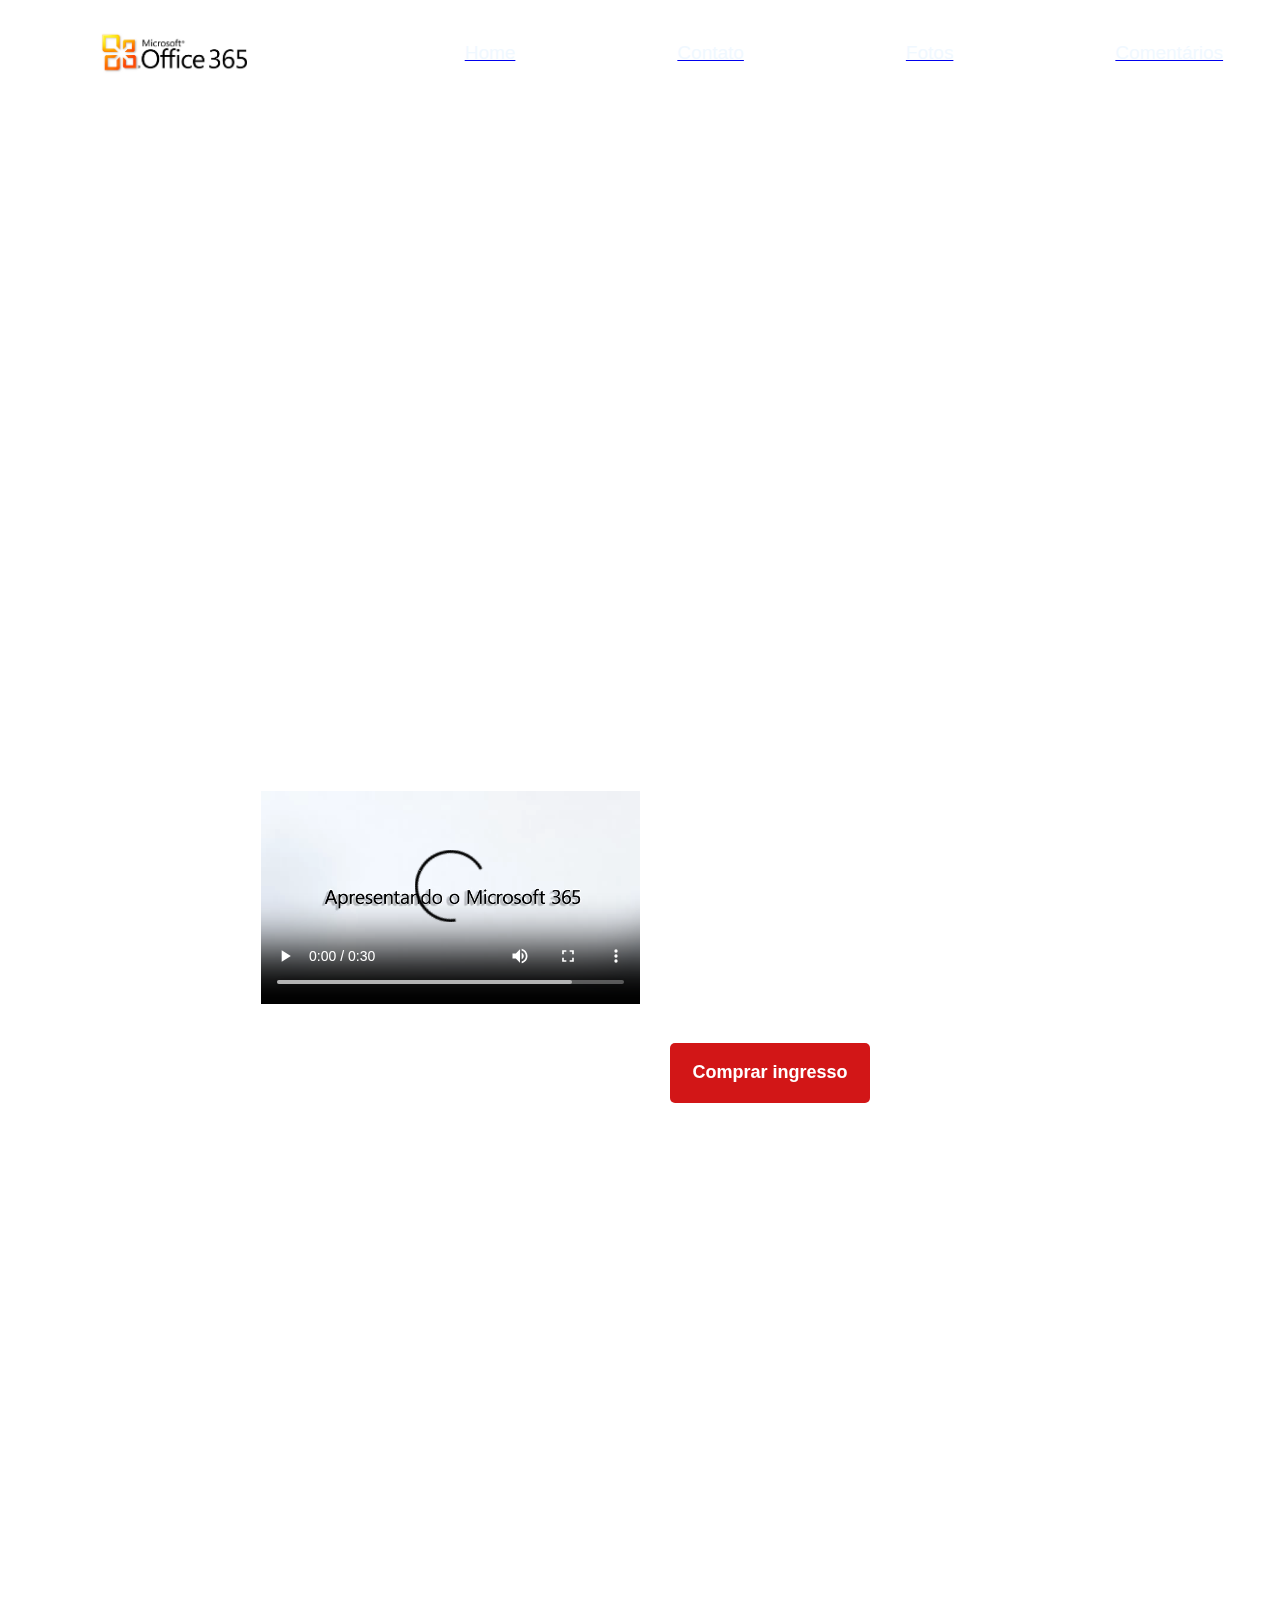
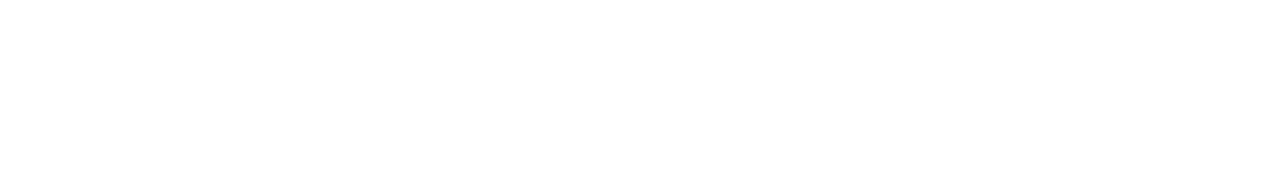
<file: index.html>
<!DOCTYPE html>
<html lang="en">
<head>
    <meta charset="UTF-8">
    <meta http-equiv="X-UA-Compatible" content="IE=edge">
    <meta name="viewport" content="width=device-width, initial-scale=1.0">
    <title>Document</title>
    <link rel="stylesheet" href="./styles.css" />
</head>
<body>
    <header>
        <img id="logo" src="./OIP.jpg" />
        <nav>
            <ul>
                <a href="./index.html">
                    <li>Home</li>
                </a>
                <a href="./contato.html">
                    <li>Contato</li>
                </a>
                <a href="./fotos.html">
                    <li>Fotos</li>
                </a>
                <a href="./comentarios.html">
                    <li>Comentários</li>
                </a>
            </ul>
        </nav>
    </header>
    <div id="banner"></div>
    <div id="trailer-container">
        <div class="content">
                <video controls class="trailer">
                    <source src="./Conheca o Microsoft 365.mp4" type="video/mp4">
                    Seu navegador não possui suporte para vídeos
                </video>
            <div id="sinopse">
                <p class="description">
                    O Microsoft 365 o Office 365 são serviços baseados em nuvem destinados 
                    a ajudar a atender às necessidades de segurança robusta, confiabilidade 
                    e produtividade do usuário da sua organização. Os artigos desta biblioteca 
                    fornecem descrições detalhadas dos serviços e dos recursos disponíveis 
                    com o Microsoft 365 e o Office 365.
                </p>
                <button class="button">Comprar ingresso</button>
            </div>
        </div>
    </div>

    <div class="actor-cards-container">
        <div class="cards-content">
            <div class="card banner-1">Office 365 basic</div>
            <div class="card banner-2">Office 365 family</div>
            <div class="card banner-3">Office 365 pro</div>
        </div>
    </div>
</body>
</html>
</file>
<file: styles.css>
<<<<<<< HEAD
@import url('https://fonts.googleapis.com/css2?family=Kdam+Thmor+Pro&display=swap');

*{
    margin: 0;
    padding: 0;
    background-color: rgb(0, 0, 0);
    list-style: none;
    text-decoration: none;
}

header{
    height: 90px;
    display: flex;
    justify-content: space-around;
    align-items: center;
}

nav {
    width: 60%;
}

ul {
    display: flex;
    width: 100%;
    justify-content: space-between;
}

li {
    list-style: none;
    color:aliceblue;
    cursor: pointer;
    font-size: 19px;
    transition: .5s;
    font-family: 'Kdam Thmor Pro', sans-serif;
}

li:hover {
    color:chocolate;
}

#logo {
    width: 150px;
    height: auto;
}

#banner {
    background-image: url('https://blogs.loucoll.ac.uk/learningtechnology/files/2022/11/Microsoft-Banner-smaller.jpg');
    background-position: 50% 50%;
    background-size: cover;
    width: 100%;
    height: 600px;
}

#trailer-container {
    width: 100%;
    height: 400px;
    display: flex;
    justify-content: center;
}

.content {
    width: 60%;
    display: flex;
    align-items: center;
    justify-content: space-between;
}

.trailer {
    width: 50%;
}

#sinopse {
    width: 200%;
    display: flex;
    flex-direction: column;
    justify-content: space-between;
    margin-left: 30px;
}

.description {
    color: #fff;
    font-size: 19px;
    font-family: 'Kdam Thmor Pro', sans-serif;
    width: 70%;
}

.button {
    width: 200px;
    height: 60px;
    background-color: #d21617;
    color: #fff;
    padding: 8px, 10px;
    border-radius: 5px;
    cursor: pointer;
    transition: .8s;
    font-size: 18px;
    display: flex;
    justify-content: center;
    align-items: center;
    font-weight: bold;
    border: none;
    outline: none;
    margin-top: 25px;
}

.button:hover {
    background-color: #fff;
    color: #000;
}

.actor-cards-container {
    width: 100%;
    display: flex;
    justify-content: center;
    margin-top: 50px;
}

.cards-content {
    width: 90%;
    display: grid;
    grid-template-columns: repeat(3, 1fr);
    row-gap: 20px;
    column-gap: 40px;
}

.card {
    width: 100%;
    height: 600px;
    background-size: cover;
    background-position: 50%, 50%;
    border-radius: 5px;
    cursor: pointer;
    transition: 1s;
    display: flex;
    flex-direction: column;
    justify-content: flex-end;
    padding: 0 0 20px 10px;
    color: #fff;
    font-size: 17px;
    font-family:'Kdam Thmor Pro', sans-serif;  
}

.card:hover {
    transform: scale(1.02);
}

.banner1 {
    background-image: url('https://img-prod-cms-rt-microsoft-com.akamaized.net/cms/api/am/imageFileData/RE5fOvR?ver=f0a9');
}

.banner2 {
    background-image: url('https://cdn.shoppub.io/cdn-cgi/image/w=1000,h=1000,q=80,f=auto/oficinadosbits/media/uploads/produtos/foto/ygkmrcdw/file.png');
}

.banner3 {
    background-image: url('https://dcdn.mitiendanube.com/stores/003/016/288/products/microsoft_365_apps_for_business_spp-00005_1_-457bf2b9b00edfe6c816935124869499-640-0.jpg');
=======
@import url('https://fonts.googleapis.com/css2?family=Kdam+Thmor+Pro&display=swap');

*{
    margin: 0;
    padding: 0;
    background-color: rgb(0, 0, 0);
    list-style: none;
    text-decoration: none;
}

header{
    height: 90px;
    display: flex;
    justify-content: space-around;
    align-items: center;
}

nav {
    width: 60%;
}

ul {
    display: flex;
    width: 100%;
    justify-content: space-between;
}

li {
    list-style: none;
    color:aliceblue;
    cursor: pointer;
    font-size: 19px;
    transition: .5s;
    font-family: 'Kdam Thmor Pro', sans-serif;
}

li:hover {
    color:chocolate;
}

#logo {
    width: 150px;
    height: auto;
}

#banner {
    background-image: url('https://blogs.loucoll.ac.uk/learningtechnology/files/2022/11/Microsoft-Banner-smaller.jpg');
    background-position: 50% 50%;
    background-size: cover;
    width: 100%;
    height: 600px;
}

#trailer-container {
    width: 100%;
    height: 400px;
    display: flex;
    justify-content: center;
}

.content {
    width: 60%;
    display: flex;
    align-items: center;
    justify-content: space-between;
}

.trailer {
    width: 50%;
}

#sinopse {
    width: 200%;
    display: flex;
    flex-direction: column;
    justify-content: space-between;
    margin-left: 30px;
}

.description {
    color: #fff;
    font-size: 19px;
    font-family: 'Kdam Thmor Pro', sans-serif;
    width: 70%;
}

.button {
    width: 200px;
    height: 60px;
    background-color: #d21617;
    color: #fff;
    padding: 8px, 10px;
    border-radius: 5px;
    cursor: pointer;
    transition: .8s;
    font-size: 18px;
    display: flex;
    justify-content: center;
    align-items: center;
    font-weight: bold;
    border: none;
    outline: none;
    margin-top: 25px;
}

.button:hover {
    background-color: #fff;
    color: #000;
}

.actor-cards-container {
    width: 100%;
    display: flex;
    justify-content: center;
    margin-top: 50px;
}

.cards-content {
    width: 90%;
    display: grid;
    grid-template-columns: repeat(3, 1fr);
    row-gap: 20px;
    column-gap: 40px;
}

.card {
    width: 100%;
    height: 600px;
    background-size: cover;
    background-position: 50%, 50%;
    border-radius: 5px;
    cursor: pointer;
    transition: 1s;
    display: flex;
    flex-direction: column;
    justify-content: flex-end;
    padding: 0 0 20px 10px;
    color: #fff;
    font-size: 17px;
    font-family:'Kdam Thmor Pro', sans-serif;  
}

.card:hover {
    transform: scale(1.02);
}

.banner1 {
    background-image: url('https://img-prod-cms-rt-microsoft-com.akamaized.net/cms/api/am/imageFileData/RE5fOvR?ver=f0a9');
}

.banner2 {
    background-image: url('https://cdn.shoppub.io/cdn-cgi/image/w=1000,h=1000,q=80,f=auto/oficinadosbits/media/uploads/produtos/foto/ygkmrcdw/file.png');
}

.banner3 {
    background-image: url('https://dcdn.mitiendanube.com/stores/003/016/288/products/microsoft_365_apps_for_business_spp-00005_1_-457bf2b9b00edfe6c816935124869499-640-0.jpg');
>>>>>>> a7373a58af1faec3513b576bd2ee61d90ee96147
}
</file>
